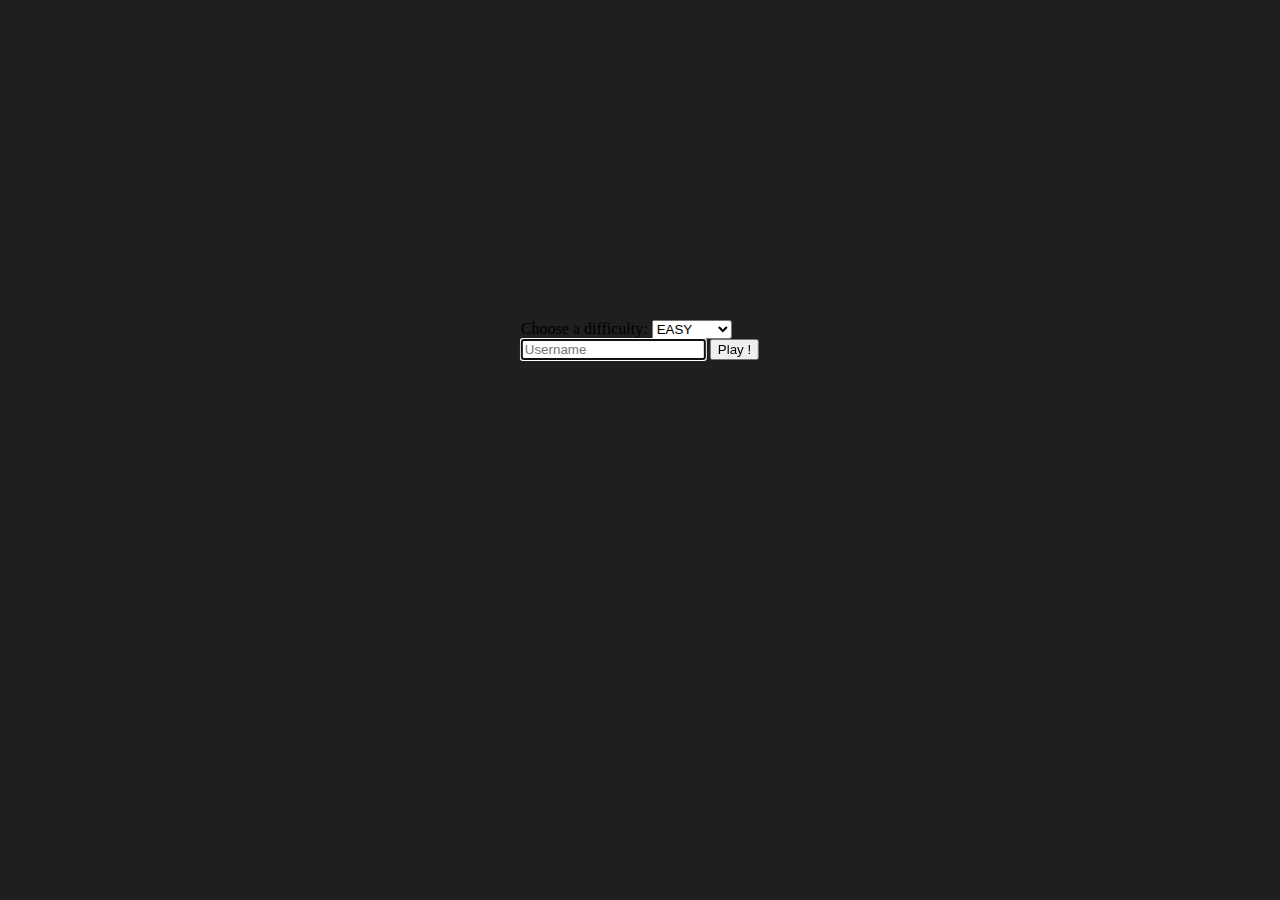
<file: html/difficulties.html>
<!DOCTYPE html>
<head>
    <title>Hangman</title>
    <link rel="stylesheet" href="../css/style.css" />
</head>
<body>

<iframe name="hiddenFrame" width="0" height="0" border="0" style="display: none;"></iframe>

<form action="/difficulties" class="choose" method="post" target="hiddenFrame" onSubmit="window.setTimeout(function(){location.reload()},1000)">
    <label for="diff">Choose a difficulty:</label>
    <select name="difficultie" id="diff">
        <option value="easy">EASY</option>
        <option value="normal">NORMAL</option>
        <option value="hard">HARD</option>
    </select>
    <br>
    <input type="text" name="username" required placeholder="Username" autofocus>
    <input type="submit" value="Play !">
</form>

</body>
</file>
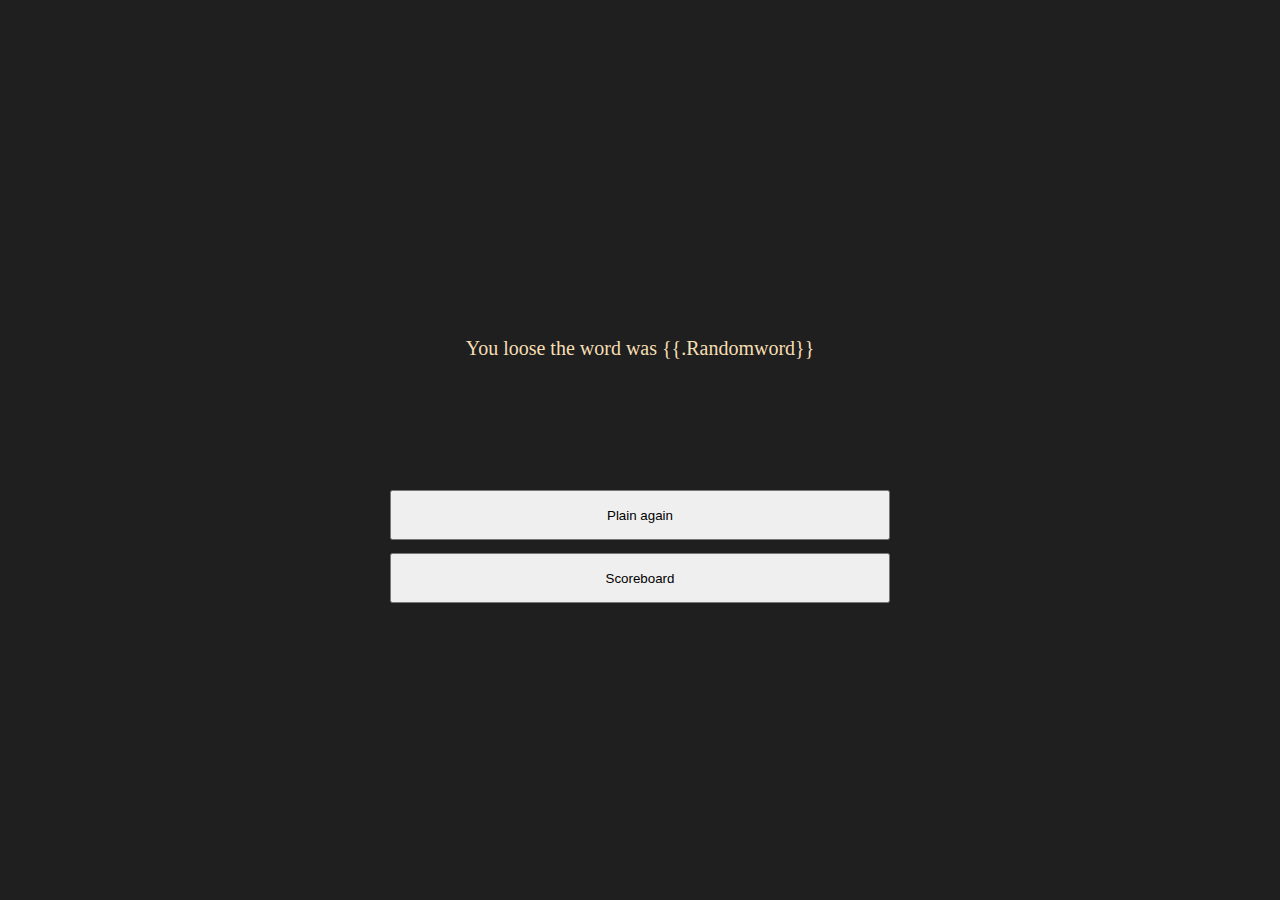
<file: html/loose.html>
<!DOCTYPE html>
<html lang="en">
<head>
    <meta charset="UTF-8">
    <link rel="stylesheet" href="../css/style.css" />
    <title>Hangman</title>
</head>
<body>
<div class="Msg">
    You loose the word was {{.Randomword}}<br>
</div>

<iframe name="hiddenFrame" width="0" height="0" border="0" style="display: none;"></iframe>

<form action="/reset" method="post" target="hiddenFrame" onSubmit="window.setTimeout(function(){location.reload()},500)">
    <button name="reset" value="true" class="ntm">Plain again</button>
</form>
<form action="/scoreboard">
    <input type="submit" class="ntm2" value="Scoreboard"/>
</form>
</body>
</html>
</file>
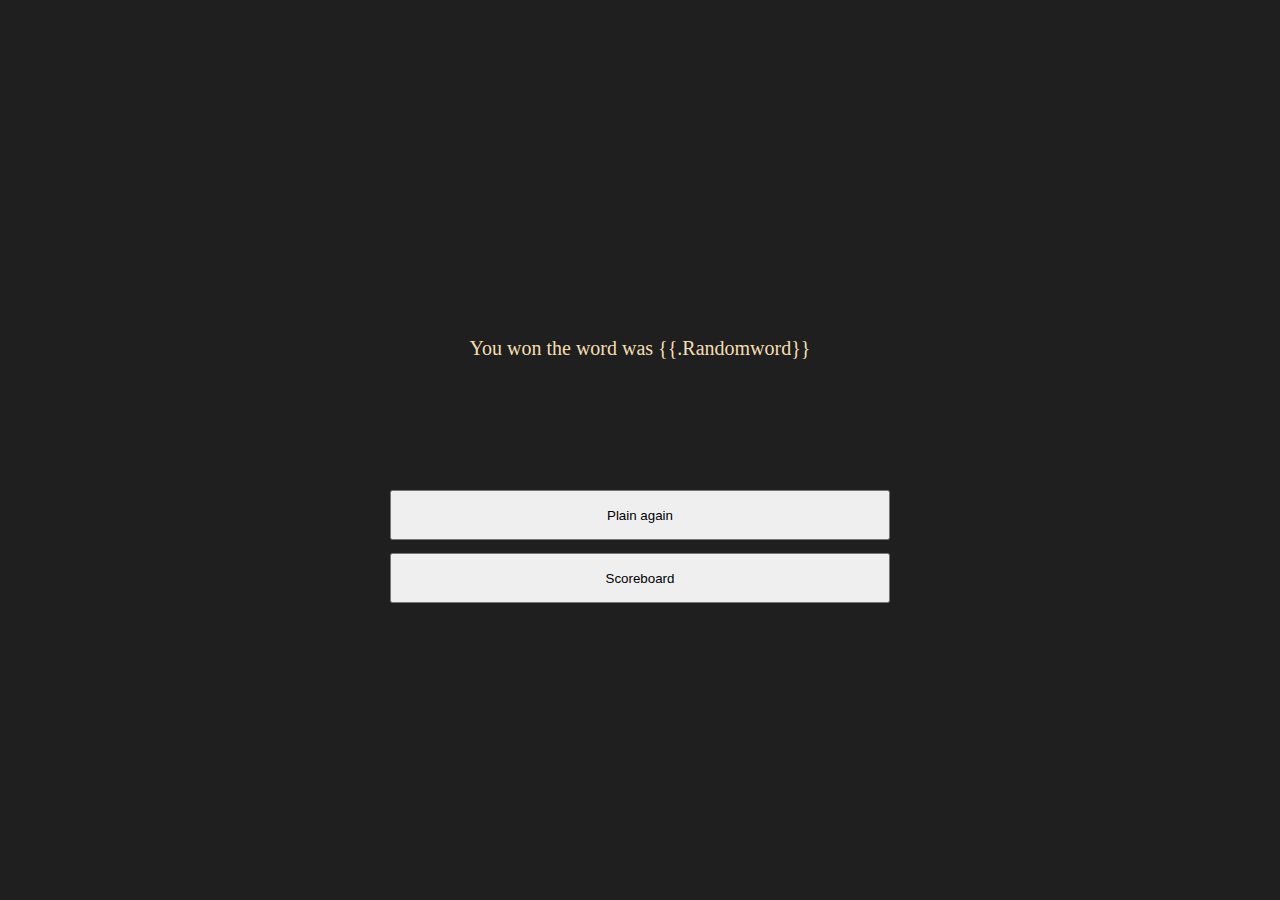
<file: html/win.html>
<!DOCTYPE html>
<html lang="en">
<head>
    <meta charset="UTF-8">
    <link rel="stylesheet" href="../css/style.css" />
    <title>Hangman</title>
</head>
<body>
<div class="Msg">
    You won the word was {{.Randomword}}<br>
</div>

<iframe name="hiddenFrame" width="0" height="0" border="0" style="display: none;"></iframe>

<form action="/reset" method="post" target="hiddenFrame" onSubmit="window.setTimeout(function(){location.reload()},500)">
    <button name="reset" value="true" class="ntm">Plain again</button>
</form>
<button class="ntm2" onclick="location.href='http://localhost:8000/scoreboard'" type="button">
    Scoreboard</button>
</body>
</html>
</file>
<file: css/style.css>
body {
    background-color: #1f1f1f;
}

.choose {
    position: absolute;
    top: 40%;
    left: 50%;
    transform: translate(-50%, -100%);
}

.hideword {
    font-size: 150px;
    position: absolute;
    top: 30%;
    left: 50%;
    transform: translate(-50%, -100%);
    color: wheat;
    font-family: "Times New Roman", Times, serif;
    letter-spacing: 5px;
}

.Msg {
    font-size: 20px;
    position: absolute;
    top: 40%;
    left: 50%;
    transform: translate(-50%, -100%);
    color: wheat;
    font-family: "Times New Roman", Times, serif;
}

.Try {
    font-size: 40px;
    position: absolute;
    top: 50%;
    left: 50%;
    transform: translate(-50%, -100%);
    color: wheat;
    font-family: "Times New Roman", Times, serif;
}

.Used {
    font-size: 40px;
    position: absolute;
    top: 80%;
    left: 50%;
    transform: translate(-50%, -100%);
    color: darkred;
    font-family: "Times New Roman", Times, serif;
}

.ntm {
    position: absolute;
    top: 60%;
    left: 50%;
    transform: translate(-50%, -100%);
    width: 500px;
    height: 50px;
}

.ntm2 {
    position: absolute;
    top: 67%;
    left: 50%;
    transform: translate(-50%, -100%);
    width: 500px;
    height: 50px;
}
</file>
